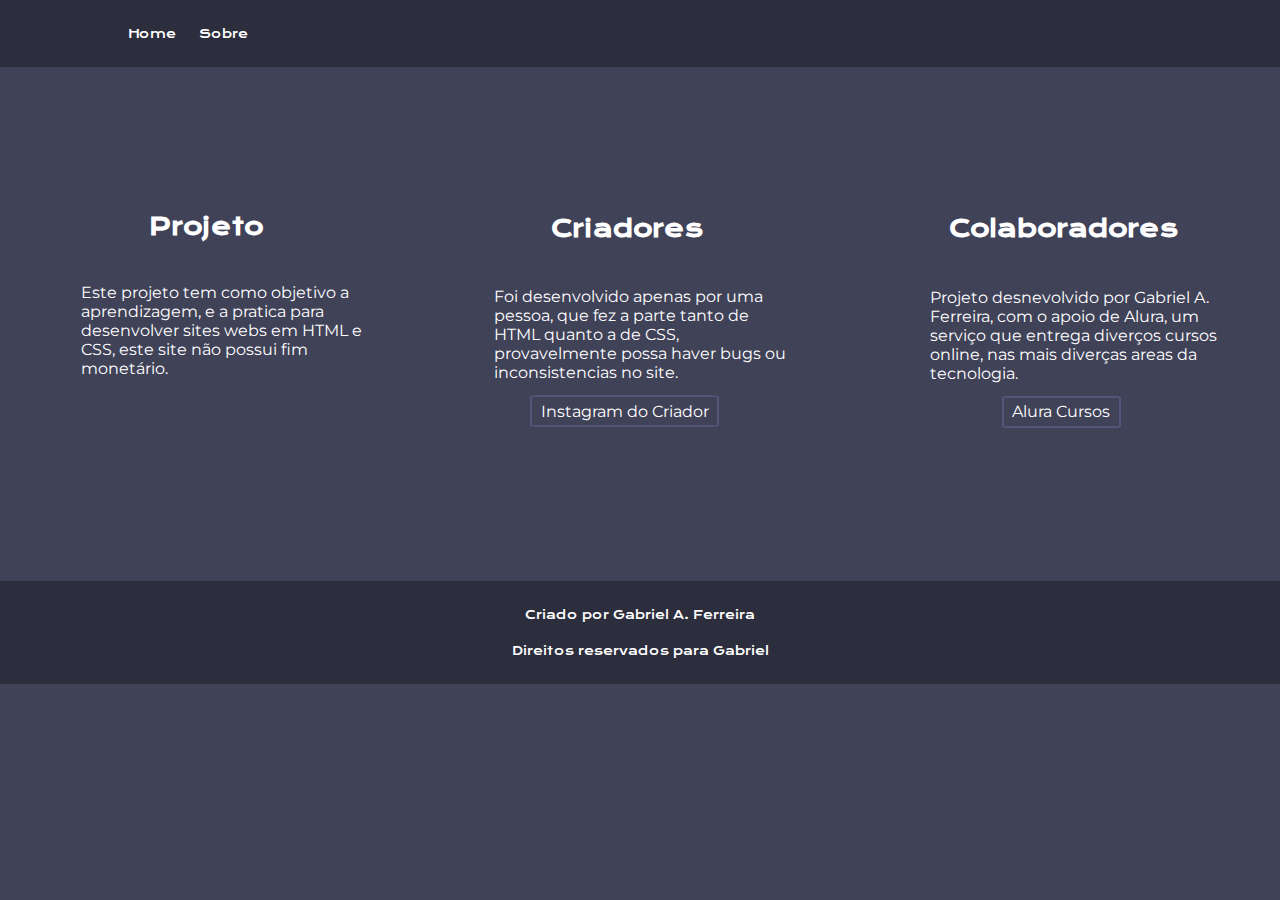
<file: sobre.html>
<!DOCTYPE html>
<html lang="pt-BR">
<head>
    <meta charset="UTF-8">
    <meta name="viewport" content="width=device-width, initial-scale=1.0">
    <title>Filmes - Sobre</title>
    <link rel="stylesheet" href="styles/style_principal.css">
</head>
<body>
    <header class="header">
        <a href="index.html" class="header__link">Home</a>
        <a href="sobre.html" class="header__link">Sobre</a>
    </header>

    <main class="conteudo__sobre">
        <section class="conteudo__section">
            <h1 class="conteudo__title">Projeto</h1>
            <p class="conteudo__section__paragrafo">Este projeto tem como objetivo a aprendizagem, e a pratica para desenvolver sites webs em HTML e CSS, este site não possui fim monetário.</p>
        </section>
            
        <section class="conteudo__section">
            <h1 class="conteudo__title">Criadores</h1>
            
            <p class="conteudo__section__paragrafo">Foi desenvolvido apenas por uma pessoa, que fez a parte tanto de HTML quanto a de CSS, provavelmente possa haver bugs ou inconsistencias no site.</p>
            <a href="https://www.instagram.com/gabriel_ferreira_dev/" target="_blank" class="conteudo__link">Instagram do Criador</a>
        </section>
        
        <section class="conteudo__section">
            <h1 class="conteudo__title">Colaboradores</h1>
            <p class="conteudo__section__paragrafo">Projeto desnevolvido por Gabriel A. Ferreira, com o apoio de Alura, um serviço que entrega diverços cursos online, nas mais diverças areas da tecnologia.</p>
            <a href="https://www.alura.com.br/" target="_blank" class="conteudo__link"> Alura Cursos</a>
        </section>

        

    </main>

    <footer class="footer">
        <p class="footer__paragrafo">Criado por Gabriel A. Ferreira</p>
        <p class="footer__paragrafo">Direitos reservados para Gabriel</p>
    </footer>
</body>
</html>
</file>
<file: styles/style_principal.css>
@import url('https://fonts.googleapis.com/css2?family=Krona+One&family=Montserrat:wght@400;600&display=swap');

* {
    padding: 0%;
    margin: 0%;
}

:root {
    --background-color: #404258;
    --background-poster: #474E68;
    --background-hover: #6B728E;
    --background-header: #2c2d3d;

    --border-color: #50577A;

    --text-normal: white;
    --font-primaria--monserrat: 'Montserrat', sans-serif;
    --font-secundaria--krona-one: 'Krona One', sans-serif;
}

body {
    box-sizing: border-box;
    background-color: var(--background-color);
    color: var(--text-normal);
}


.header {
    background-color: var(--background-header);
    display: flex;
    padding: 2% 0% 2% 10%;
    gap: 2%;
}

.header__link {
    font-family: var(--font-secundaria--krona-one);
    font-size: 0.75rem;
    text-decoration: none;
    color: var(--text-normal);
}

.conteudo {
    display: flex;
    flex-wrap: column;
}

.conteudo__sobre {
    display: flex;
    padding: 9% 0% 12% 0%;
    align-items: start;
}

.conteudo__section {
    display: flex;
    flex-direction: column;
    align-items: center;
}

.conteudo__link {
    text-decoration: none;
    font-family: var(--font-primaria--monserrat);
    color: var(--text-normal);
    border-style: solid;
    border-color: var(--border-color);
    border-radius: 5%;
    border-width: 0.15rem;
    padding: 1% 2%;
}

.conteudo__link:hover {
    color: var(--text-normal);
    background-color: var(--background-hover);

}

.conteudo__title {
    font-family: var(--font-secundaria--krona-one);
    padding: 7% 2% 0% 3%;
    font-size: 1.5rem;
}

.conteudo__filmes {
    font-family: var(--font-primaria--monserrat);
    display: flex;
    flex-direction: row-reverse;
    gap: 0% 5%;
    padding: 15% 0% 15% 0%;
}

.conteudo__section__paragrafo {
    font-family: var(--font-primaria--monserrat);
    display: flex;
    padding: 10% 0% 3% 10%;
    width: 70%;
}

.conteudo__filmes__poster {
    background-color: var(--background-poster);
    display: flex;
    flex-direction: column;
    padding: 1% 2%;
    text-decoration: none;
    color: var(--text-normal);
    border-style: solid;
    border-color: var(--border-color);
    border-radius: 5%;
    transition: background 0.5s, border-radius 0.5s; 
    text-align: center;
}

.conteudo__filmes__poster:hover {
    border-radius: 10%;
    background-color: var(--background-hover);
}

.conteudo__filmes__poster__img {
    width: 6.25rem;
    height: 9.375rem;
}

.conteudo__filmes__poster__paragrafo {
    margin: 5% 0% 0% 0%;
}

.footer {
    display: flex;
    flex-direction: column;
    align-items: center;
    background-color: var(--background-header);
    padding: 2% 0% 2% 0%;
    gap: 1.25rem 0rem;
}

.footer__paragrafo {
    display: flex;
    font-family: var(--font-secundaria--krona-one);
    font-size: 0.75rem;
}

@media (max-width: 1100px) {

    .header {
        padding: 5% 0%;
        justify-content: center;
    }

    .header__link {
        font-size: 1rem;
    }

    .conteudo {
        flex-direction: column;
        align-items: center;
    }

    .conteudo__sobre {
        flex-direction: column;
    }

    .conteudo__title {
        padding: 6% 0%;
        font-size: 1.75rem;
    }

    .conteudo__filmes {
        flex-direction: column-reverse;
        gap: 1.7rem;
        padding: 0% 0% 10% 0%;
        width: 40%;
    }

    .conteudo__section__paragrafo {
        padding: 0% 0% 3% 0%;
    }


    .conteudo__filmes__poster {
        align-items: center;
        padding-top: 1rem;
    }

    .conteudo__filmes__poster__paragrafo {
        font-size: 1rem;
    }

    .footer {
        padding: 5% 0%;
    }

    .footer__paragrafo {
        font-size: 1rem;
    }

}
</file>
